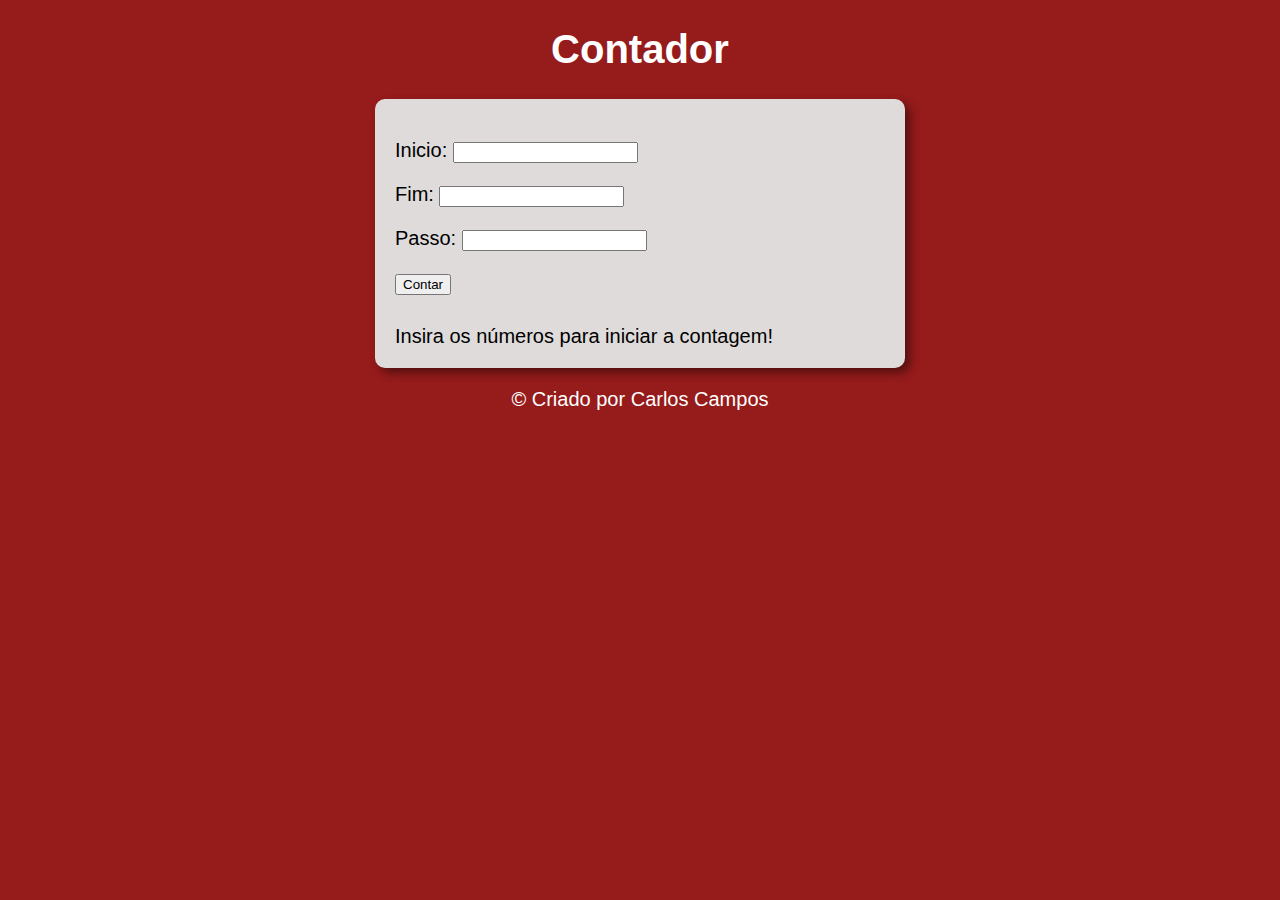
<file: projetos/contador/index.html>
<!DOCTYPE html>
<html lang="pt-BR">
<head>
    <meta charset="UTF-8">
    <meta http-equiv="X-UA-Compatible" content="IE=edge">
    <meta name="viewport" content="width=device-width, initial-scale=1.0">
    <title>Contador</title>
    <link rel="stylesheet" href="estilo.css">
<body>
    <header>
        <h1>Contador</h1>
    </header>
    <section>
        <div id="dados">
            <p> Inicio: <input type="number" name="inicio" id="txti" min="1"> </p>
            <p> Fim: <input type="number" name="fim" id="txtf"> </p>
            <p> Passo: <input type="number" name="passo" id="txtp"> </p>
            <p> <input type="button" value="Contar" onclick="contar()"> </p>
        </div>
        <div id="res">
            Insira os números para iniciar a contagem!
        </div>
        
    </section>
    <footer>
        <p>&copy; Criado por Carlos Campos</p>
    </footer>
    <script src="script.js"></script>
</body>
</html>
</file>
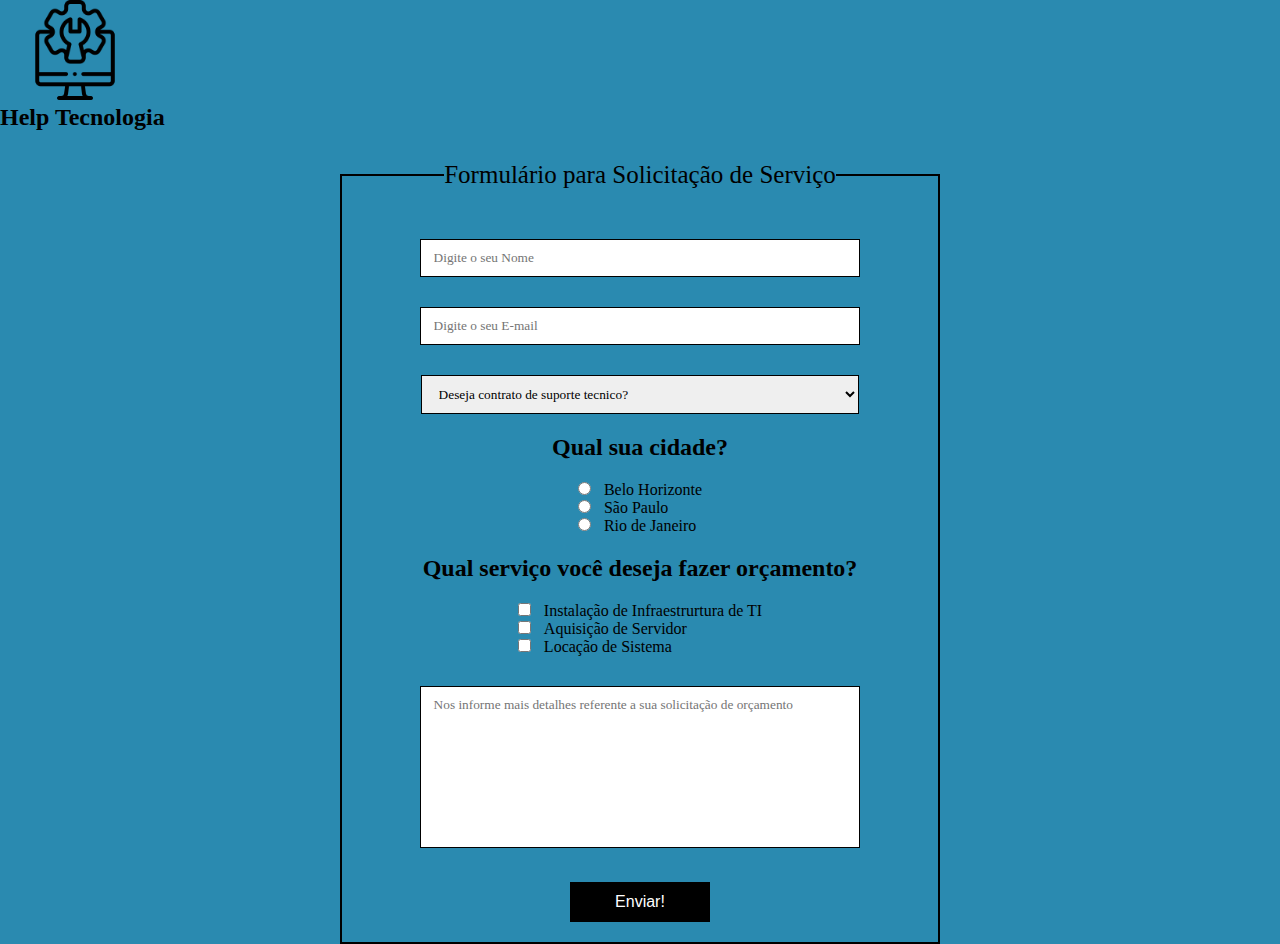
<file: projetos/Formulário Básico/index.html>
<!doctype html>
<html>


	<head>
		<title>Help Tec Formulário</title>
		<meta charset="utf-8" />
		<link href="css/style.css" rel="stylesheet" type="text/css">
	</head>

	<body>
		<div> 
			<img src="imagens/logo.png">
			<h2>Help Tecnologia</h2>
		</div>

		<form>
			<fieldset>
				<legend>Formulário para Solicitação de Serviço</legend>
				<div><input type="text" name="nome" placeholder="Digite o seu Nome" /></div>
				<div><input type="text" name="email" placeholder="Digite o seu E-mail" /></div>
				<div>
					<select name="lista">
						<option disabled selected>Deseja contrato de suporte tecnico?</option>
						<option value="sim">Sim</option>
						<option value="Não">Não</option>
						<option value="agendar">Quero agendar uma reunião para avaliar</option>
					</select>
				</div>

				<h2>Qual sua cidade?</h2>
				<div class="input">
				<div>
					<input type="radio" name="cidade" value="Belo Horizonte" /><span>Belo Horizonte</span>
				</div>
				<div>
					<input type="radio" name="cidade" value="São Paulo" /><span>São Paulo</span>
				</div>

				<div>
					<input type="radio" name="cidade" value="Rio de Janeiro" /><span>Rio de Janeiro</span>
				</div>

				</div>

				<h2>Qual serviço você deseja fazer orçamento?</h2>
				<div class="input">
				<div>
					<input type="checkbox" name="cidade[]" value="infra" /><span>Instalação de Infraestrurtura de TI</span>
				</div>
				<div>
					<input type="checkbox" name="cidade[]" value="srv" /><span>Aquisição de Servidor</span>
				</div>

				<div>
					<input type="checkbox" name="cidade[]" value="sistema" /><span>Locação de Sistema</span>
				</div>

				</div>

					<div>
						<textarea name="detalhes" placeholder="Nos informe mais detalhes referente a sua solicitação de orçamento"></textarea>
					</div>

					<div>
						<input type="submit" name="acao" value="Enviar!">
					</div>
			</fieldset>
		</form>
		
	</body>




</html>
</file>
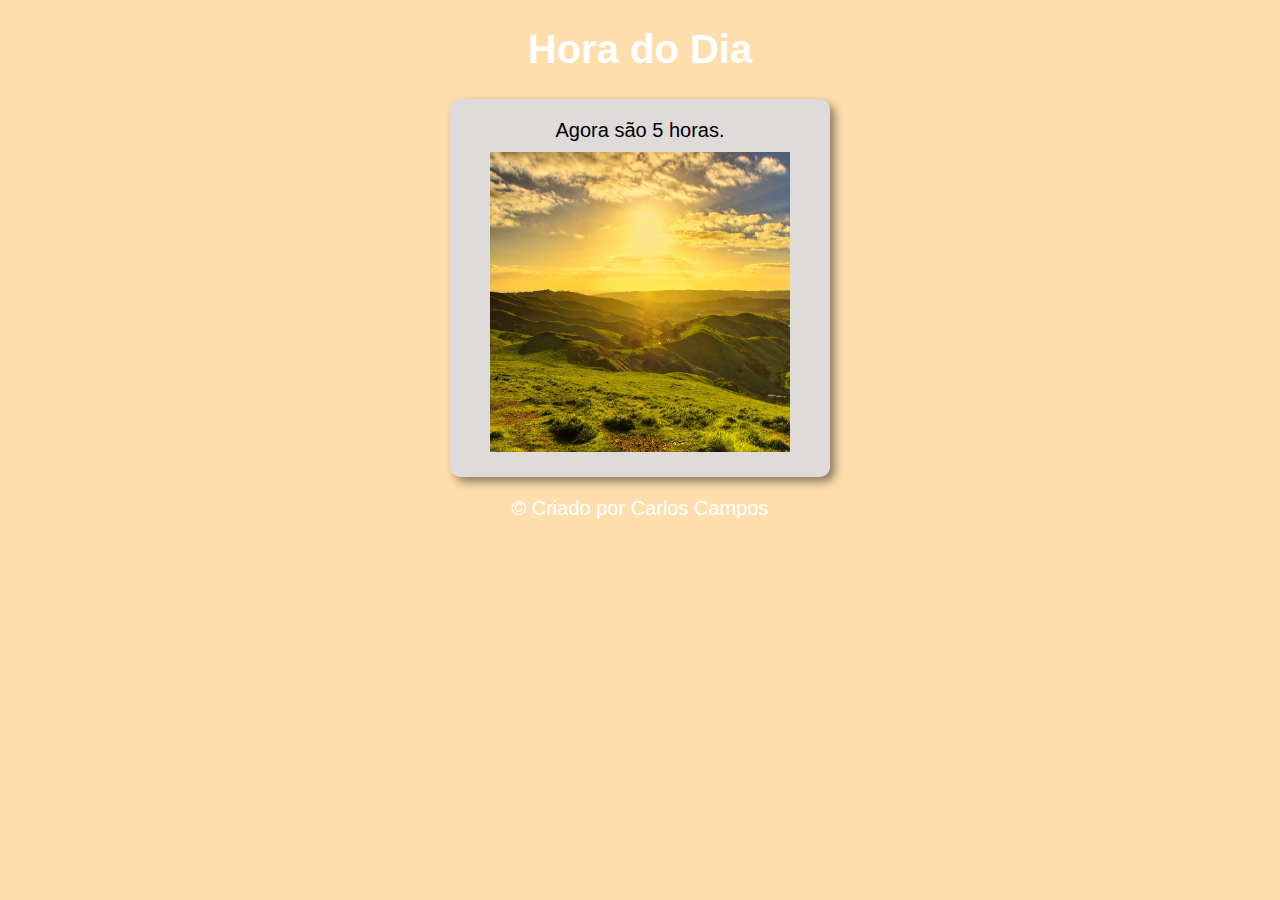
<file: projetos/horario do dia/index.html>
<!DOCTYPE html>
<html lang="pt-BR">
<head>
    <meta charset="UTF-8">
    <meta http-equiv="X-UA-Compatible" content="IE=edge">
    <meta name="viewport" content="width=device-width, initial-scale=1.0">
    <title>Horário do Dia</title>
    <link rel="stylesheet" href="estilo.css">
<body onload="carregar()">
    <header>
        <h1>Hora do Dia</h1>
    </header>
    <section>
        <div id="msg">
            
        </div>
        <div id="foto">
            <img id="imagem" src="fotomanha.jpg" alt="foto do dia" width="300" height="300">
            
        </div>
    </section>
    <footer>
        <p>&copy; Criado por Carlos Campos</p>
    </footer>
    <script src="script.js"></script>
</body>
</html>
</file>
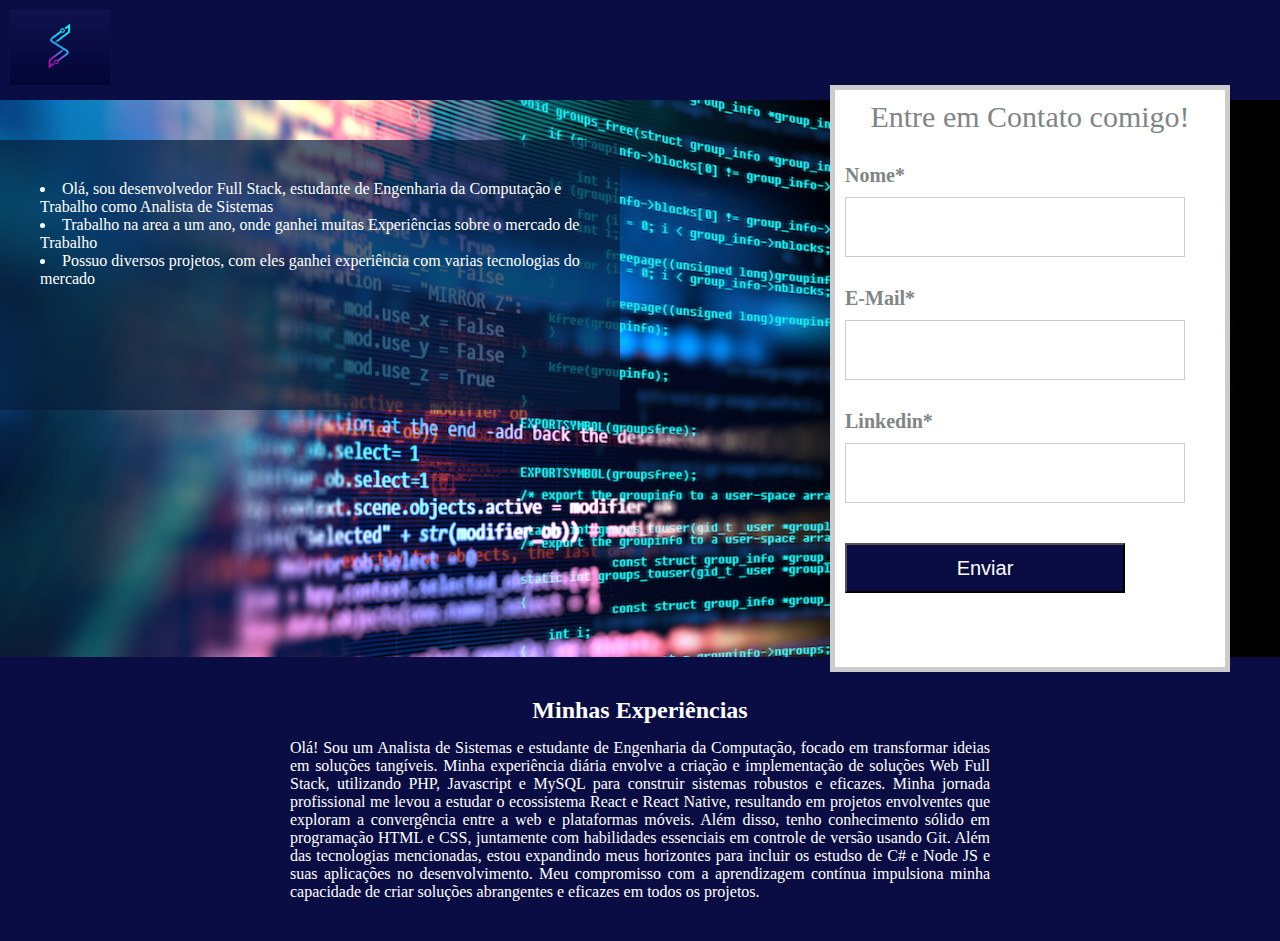
<file: projetos/Projeto_01/index.html>
<!DOCTYPE html>
<html>
	<head>
		<meta charset="utf-8">
		<meta name="viewport" content="width=device-width, initial-scale=1">
		<title>Projeto 01</title>
		<link href="css/style.css" type="text/css" rel="stylesheet"/>
	</head>
	<body>

		<div class="header">
			<div class="center">
				<img src="images/logo.png">
				
			</div><!--center-->
			
		</div><!--header-->
		<div class="container-banner">
			<div class="form">
				<h2>Entre em Contato comigo!</h2>
				<form>
					<div class="input">
						<span>Nome*</span>
						<input type="text" name="nome" required/>
					</div>
					<div class="input">
						<span>E-Mail*</span>
						<input type="text" name="email" required/>
					</div>
					<div class="input">
						<span>Linkedin*</span>
						<input type="text" name="linkedin" required/>
					</div>
					<div class="submit">
						<p><input type="submit" name="Enviar" value="Enviar" /></p>
					</div>
				</form>
			</div>
			<div class="center">
				
			</div>
			<div class="container-box">
				<ul>
					<li>Olá, sou desenvolvedor Full Stack, estudante de Engenharia da Computação e Trabalho como Analista de Sistemas 
					</li>
					<li>Trabalho na area a um ano, onde ganhei muitas Experiências sobre o mercado de Trabalho</li>
					<li>Possuo diversos projetos, com eles ganhei experiência com varias tecnologias do mercado</li>
				</ul>
			</div>
		</div><!--banner-->

		<div class="container-secundario">
			<h2>Minhas Experiências</h2>
			<p>
				Olá! Sou um Analista de Sistemas e estudante de Engenharia da Computação,
				 focado em transformar ideias em soluções tangíveis. Minha experiência 
				 diária envolve a criação e implementação de soluções Web Full Stack, 
				 utilizando PHP, Javascript e MySQL para construir sistemas robustos e eficazes.
 				Minha jornada profissional me levou a estudar o ecossistema React e React Native, resultando 
 				em projetos envolventes que exploram a convergência entre a web e plataformas móveis.
				 Além disso, tenho conhecimento sólido em programação HTML e CSS, juntamente com habilidades 
				 essenciais em controle de versão usando Git.
 				Além das tecnologias mencionadas, estou expandindo meus horizontes para incluir os estudso de C# 
				e Node JS e suas aplicações 
 				no desenvolvimento. Meu compromisso com a aprendizagem contínua impulsiona minha capacidade de 
				criar soluções abrangentes e eficazes em todos os projetos.
			</p>

		</div>
		

	</body>
</html>
</file>
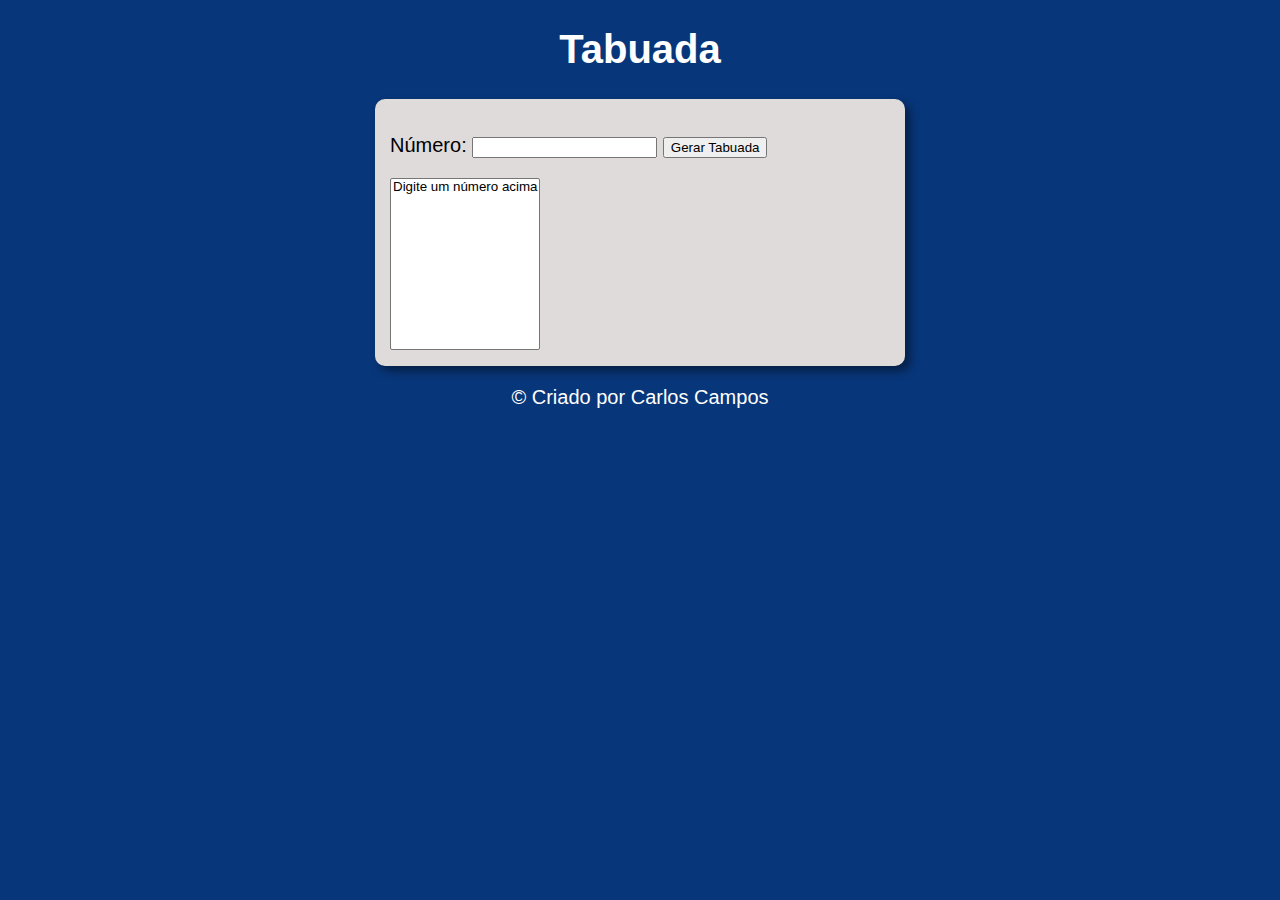
<file: projetos/tabuada/index.html>
<!DOCTYPE html>
<html lang="pt-BR">
<head>
    <meta charset="UTF-8">
    <meta http-equiv="X-UA-Compatible" content="IE=edge">
    <meta name="viewport" content="width=device-width, initial-scale=1.0">
    <title>Tabuada</title>
    <link rel="stylesheet" href="estilo.css">
<body>
    <header>
        <h1>Tabuada</h1>
    </header>
    <section>
        <div>
            <p>Número: <input type="number" name="num" id="txtn">
            <input type="button" value="Gerar Tabuada" onclick="tabuada()"></p>
        </div>
        <div>
            <select name="tabuada" id="seltab" size="10">
                <option>Digite um número acima </option>
            </select>
        </div>
    </section>
    <footer>
        <p>&copy; Criado por Carlos Campos</p>
    </footer>
    <script src="script.js"></script>
</body>
</html>
</file>
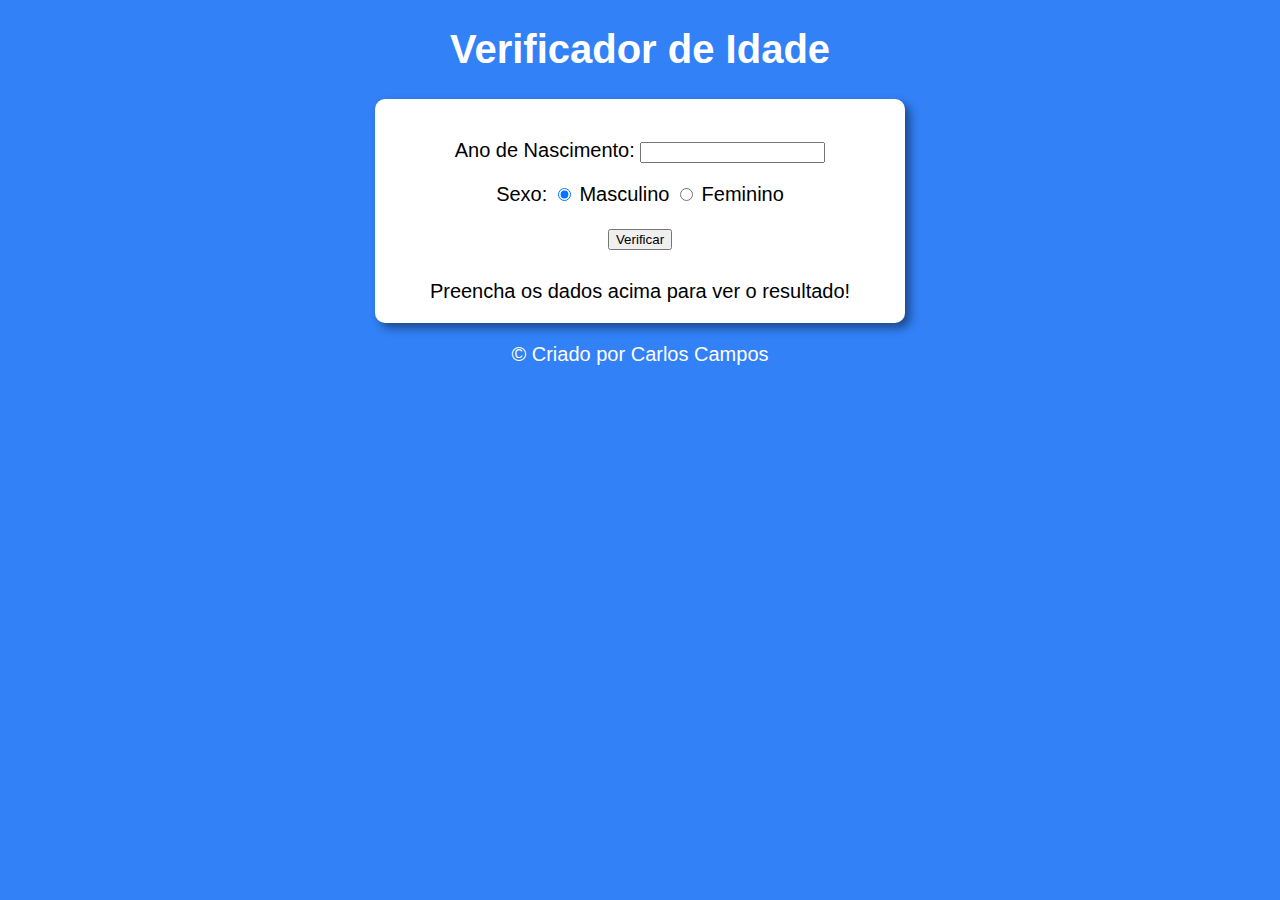
<file: projetos/verificador de idade/index.html>
<!DOCTYPE html>
<html lang="pt-BR">
<head>
    <meta charset="UTF-8">
    <meta http-equiv="X-UA-Compatible" content="IE=edge">
    <meta name="viewport" content="width=device-width, initial-scale=1.0">
    <title>Verificador de Idade</title>
    <link rel="stylesheet" href="estilo.css">
<body>
    <header>
        <h1>Verificador de Idade</h1>
    </header>
    <section>
        <div>
            <p>
                Ano de Nascimento:
                <input type="number" name="txtano" id="txtano" min="0">
            </p>
            <p>
                Sexo:
                <input type="radio" name="radsex" id="masc" checked>
                <label for="masc">Masculino</label>
                <input type="radio" name="radsex" id="fem">
                <label for="fem">Feminino</label>            
            </p>
            <p>
                <input type="button" value="Verificar" onclick="verificar()">
            </p>
        </div>
        <div id="res">
           Preencha os dados acima para ver o resultado!
        </div>
    </section>
    <footer>
        <p>&copy; Criado por Carlos Campos</p>
    </footer>
    <script src="script.js"></script>
</body>
</html>
</file>
<file: projetos/contador/estilo.css>
body {
    background: rgb(150, 27, 27);
    font: normal 15pt arial;
}

header {
    color: white;
    text-align: center;
}

section {
    background: rgb(223, 219, 219);
    border-radius: 10px;
    padding: 15px;
    width: 500px;
    margin: auto;
    box-shadow: 5px 5px 10px rgba(0, 0, 0, 0.445);
}

div {
    text-align: left;
    padding: 5px;
 
}

footer {
    color: white;
    text-align: center;
}
</file>
<file: projetos/Formulário Básico/css/style.css>
*{
 margin:0;
 padding:0;
}
img{
	width: 100px;
	padding: 0 25px;
}

html,body{
  height:100%;
  background-color: #2a8ab0;
}


form{
	width: 96%;
	max-width: 600px;
	margin:30px auto; 
	text-align: center;
}

form fieldset{
	padding: 20px 40px;
	border:2px solid black;
}

form legend{
	text-align: center;
	font-size: 25px;
	color:black;
}


form input[type=text]{
	font-family: tahoma;
	display: inline-block;
	margin-top:30px;
	width: 80%;
	padding: 10px 13px;
	border:1px solid black;
}


form input[type=text]:focus, form select:focus, form textarea:focus{
	outline: 0;
}


form select{
	font-family: tahoma;
	color:black;
	width:calc(80% + 26px);
	margin-top:30px;
	padding: 10px 13px;
	display: inline-block;
	border:1px solid black;
}

form h2{
	margin-top:20px;
	color: black;
}

.input{
	display: inline-block;
	text-align: left;
	margin-top:20px;
}

.input span{
	margin-left: 13px;
	font-size: 16px;
	color: black;
}

form textarea{
	font-family: tahoma;
	border: 1px solid black;
	margin-top:30px;
	width: 80%;
	height: 140px;
	padding: 10px 13px;
	resize: none;
}

form input[type=submit]{
	margin-top:30px;
	border:0;
	width: 140px;
	height: 40px;
	font-size: 16px;
	cursor: pointer;
	border:2px solid black;
	color:white;
	background-color: black;
}
</file>
<file: projetos/horario do dia/estilo.css>
body {
    background: rgb(50, 129, 247);
    font: normal 15pt arial;
}

header {
    color: white;
    text-align: center;
}

section {
    background: rgb(223, 219, 219);
    border-radius: 10px;
    padding: 15px;
    width: 350px;
    margin: auto;
    box-shadow: 5px 5px 10px rgba(0, 0, 0, 0.445);
}

div {
    text-align: center;
    padding: 5px;
}

footer {
    color: white;
    text-align: center;
}
</file>
<file: projetos/Projeto_01/css/style.css>
*{
	margin: 0;
	padding: 0;
	box-sizing: border-box;
}

.center{
	width: 1280px;
	margin: 0 auto;
}

.header{
	width: 100%;
	height: 100px;
	background-color: #0a0d43;
}
.header img{
	margin: 10px;
	width: 100px;
}
.container-banner{
	width: 100%;
	height: 557px;
	background-image: url('../images/header.jpeg');
	background-size: cover;
	background-position: center;
}
.container-box{
	padding: 40px;
	float: left;
	width: 620px;
	height: 270px;
	background-color: rgba(7, 28, 59, 0.7);
	margin-top: 40px;
}
.container-box ul{
	list-style-position: inside;
}
.container-box ul li{
	color: white;
}
.container-secundario{
	padding: 40px 0;
	background-color: #0a0d43;
	color: white;
	text-align: center;
	
}
.container-secundario p{
	padding-top: 15px ;
	display: inline-block;
	width: 700px;
	text-align: justify;
}
.form{
	padding: 10px;
	position: relative;
	top: -15px;
	right: 50px;
	width: 400px;
	height: calc(100% + 30px);
	float: right;
	background-color: white;
	border: 5px solid #ccc;
}
.form h2{
	font-weight: normal;
	color: rgb(128, 133, 133);
	text-align: center;
	font-size: 30px;
}
.input{
	margin-top: 30px;
}
.input span{
	display: inline-block;
	width: 100px;
	color:  rgb(128, 133, 133);
	font-size: 20px;
	font-weight: bold;
}
.input input[type=text]{
	margin-top: 10px;
	width: 340px;
	height: 60px;
	border: 1px solid #ccc;
}
.form p{
	display: inline-block;
	width: 100px;
	color:  rgb(128, 133, 133);
	font-size: 20px;
	margin: 30px 0;
}
.form input[type=submit]{
	width: 280px;
	height: 50px;
	background-color: #0a0d43;
	color: white;
	font-size: 20px;
	display: inline-block;	
	margin: 10px auto;
}
.form .submit{
	text-align: center;
	display: inline-block;
}
</file>
<file: projetos/tabuada/estilo.css>
body {
    background: rgb(8, 54, 122);
    font: normal 15pt arial;
}

header {
    color: white;
    text-align: center;
}

section {
    background: rgb(223, 219, 219);
    border-radius: 10px;
    padding: 15px;
    width: 500px;
    margin: auto;
    box-shadow: 5px 5px 10px rgba(0, 0, 0, 0.445);
}

footer {
    color: white;
    text-align: center;
}
</file>
<file: projetos/verificador de idade/estilo.css>
body {
    background: rgb(50, 129, 247);
    font: normal 15pt arial;
}

header {
    color: white;
    text-align: center;
}

section {
    background: rgb(255, 255, 255);
    border-radius: 10px;
    padding: 15px;
    width: 500px;
    margin: auto;
    box-shadow: 5px 5px 10px rgba(0, 0, 0, 0.445);
}

div {
    text-align: center;
    padding: 5px;
 
}

img{ 
    padding: 15px;
    width: 250px;  
    height: 250px;
    border-radius: 10%;
    
    }

footer {
    color: white;
    text-align: center;
}
</file>
